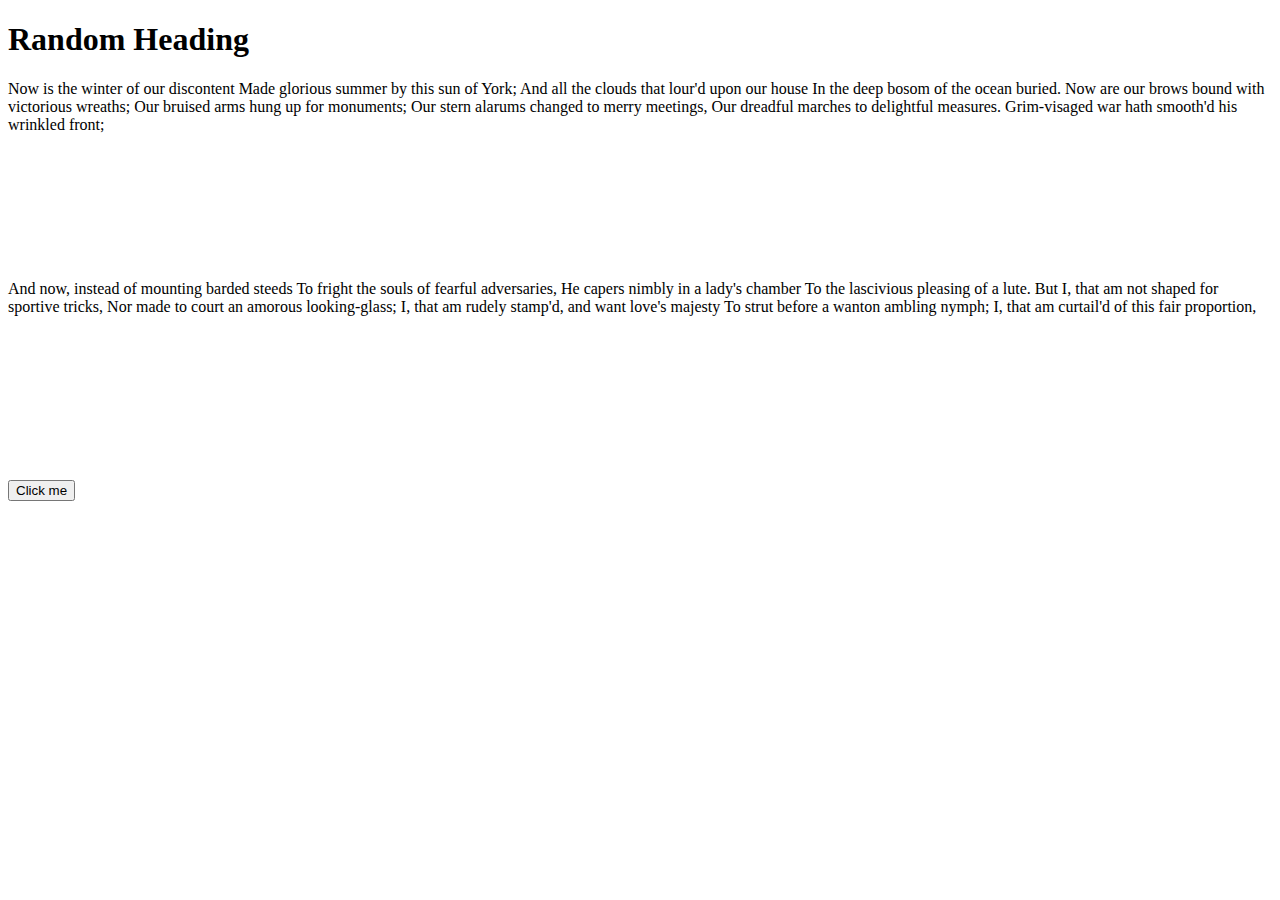
<file: index.html>
<!DOCTYPE html>
<html lang="en">
  <head>
    <meta charset="UTF-8" />
    <meta http-equiv="X-UA-Compatible" content="IE=edge" />
    <meta name="viewport" content="width=device-width, initial-scale=1.0" />
    <title>CSS</title>
    <link rel="stylesheet" href="style.css" />
  </head>
  <body>
    <h1>Random Heading</h1>
    <div>
      Now is the winter of our discontent Made glorious summer by this sun of
      York; And all the clouds that lour'd upon our house In the deep bosom of
      the ocean buried. Now are our brows bound with victorious wreaths; Our
      bruised arms hung up for monuments; Our stern alarums changed to merry
      meetings, Our dreadful marches to delightful measures. Grim-visaged war
      hath smooth'd his wrinkled front;
    </div>
    <div>
      And now, instead of mounting barded steeds To fright the souls of fearful
      adversaries, He capers nimbly in a lady's chamber To the lascivious
      pleasing of a lute. But I, that am not shaped for sportive tricks, Nor
      made to court an amorous looking-glass; I, that am rudely stamp'd, and
      want love's majesty To strut before a wanton ambling nymph; I, that am
      curtail'd of this fair proportion,
    </div>
    <button>Click me</button>
  </body>
</html>
</file>
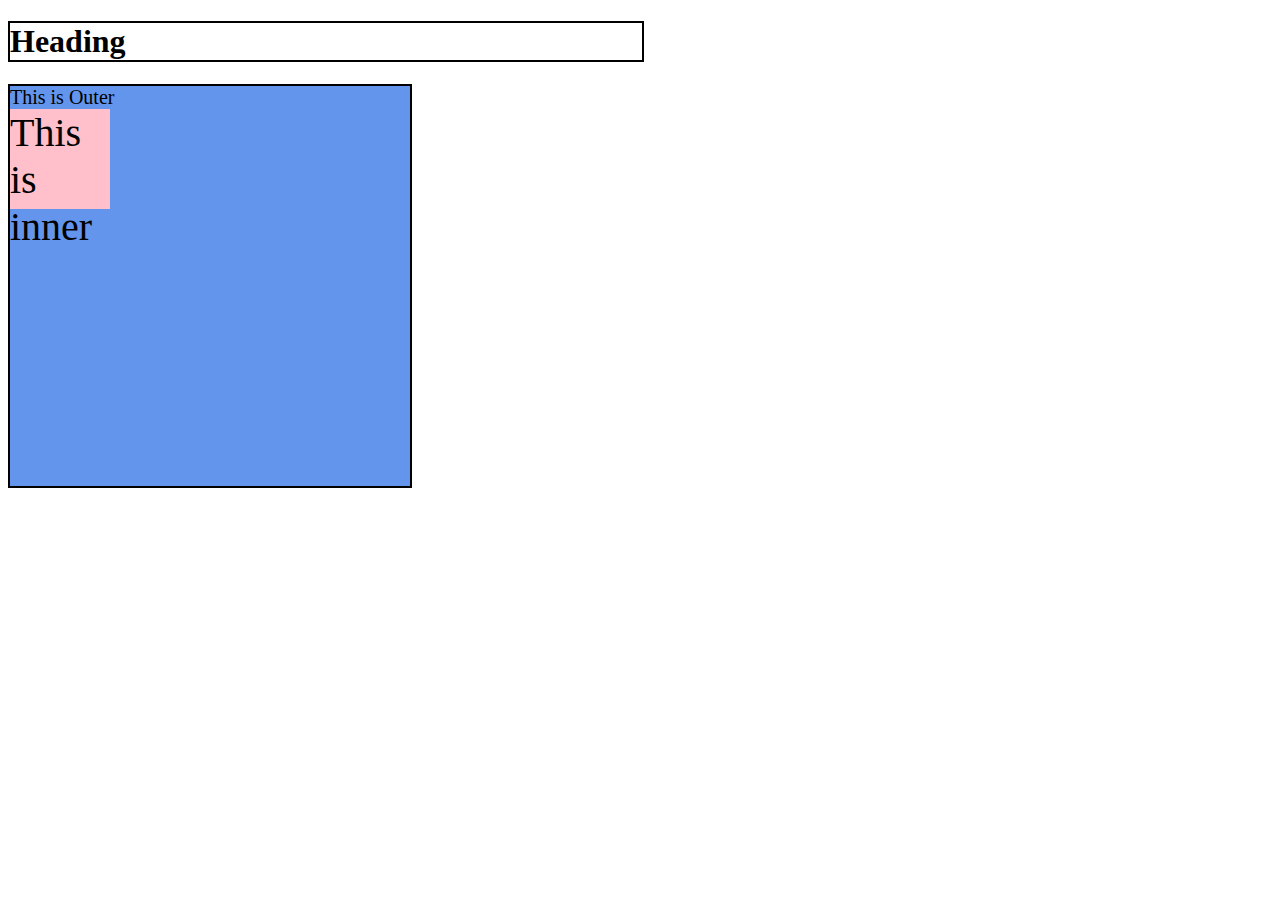
<file: unit.html>
<!DOCTYPE html>
<html lang="en">
<head>
    <meta charset="UTF-8">
    <meta name="viewport" content="width=device-width, initial-scale=1.0">
    <title>Document</title>
    <link rel="stylesheet" href="unit-style.css">
</head>
<body>
    <h1>Heading</h1>

    <div id="outer">
        This is Outer
        <div id="inner">
            This is inner
        </div>
    </div>
</body>
</html>
</file>
<file: style.css>
div{
    height: 200px;
}
</file>
<file: unit-style.css>
h1 {
    border:2px solid black;
    width: 50%;
}

#outer{
    height: 400px;
    width: 400px;
    border: 2px solid black;
    background-color: cornflowerblue;
    font-size: 20px;
}

#inner {
    height: 100px;
    width: 100px;
    background-color: pink;
    font-size: 2em;
}
</file>
